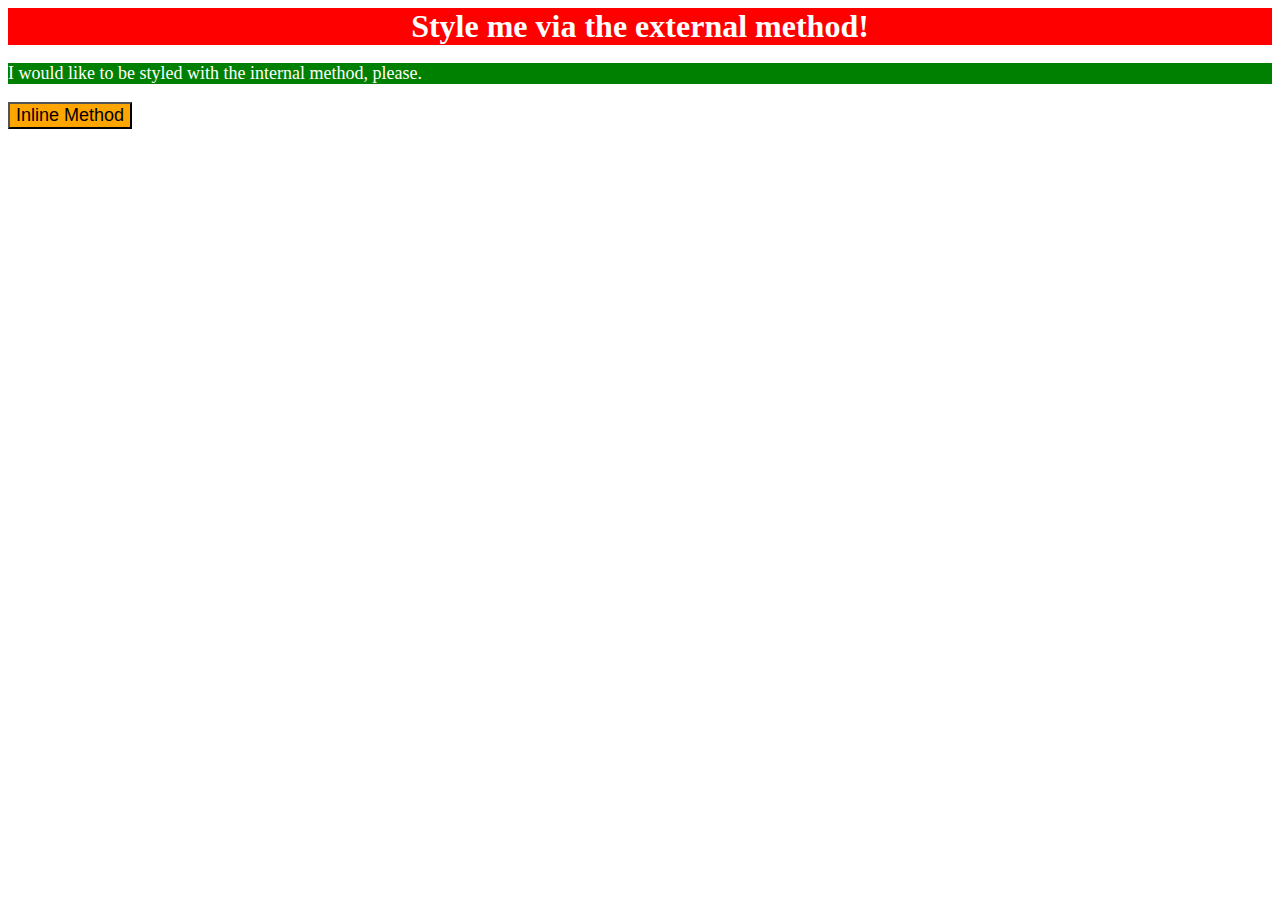
<file: foundations/01-css-methods/index.html>
<!DOCTYPE html>
<html lang="en">
  <head>
    <style>
      p {
        color: white;  
        background-color: green;
        font-size: 18px;
      }
    </style>
    <link rel="stylesheet" href="styles.css">
    <meta charset="UTF-8">
    <meta http-equiv="X-UA-Compatible" content="IE=edge">
    <meta name="viewport" content="width=device-width, initial-scale=1.0">
    <title>Methods for Adding CSS</title>
  </head>
  <body>
    <div>Style me via the external method!</div>
    <p>I would like to be styled with the internal method, please.</p>
    <button style="background-color: orange; font-size: 18px">Inline Method</button>
  </body>
</html>
</file>
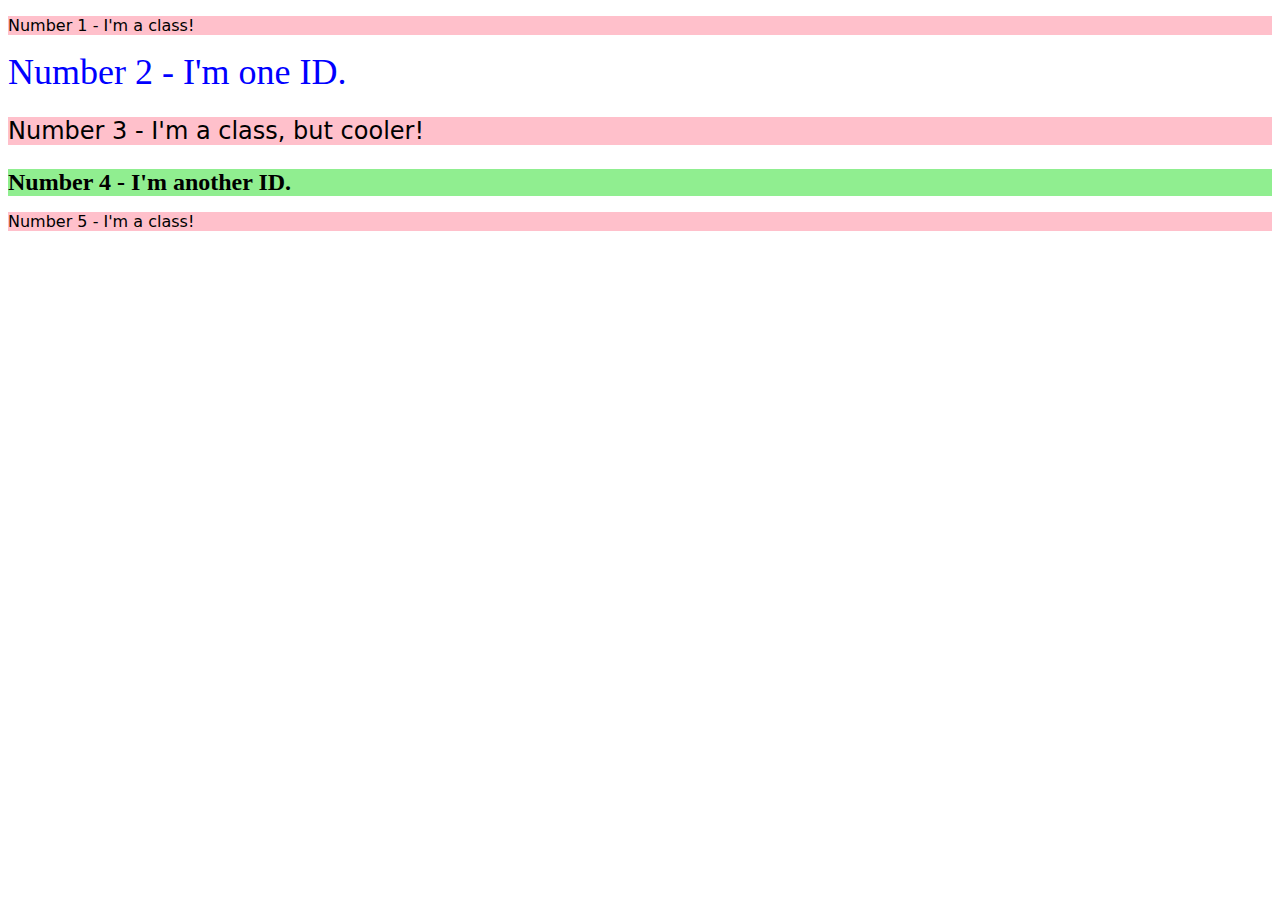
<file: foundations/02-class-id-selectors/index.html>
<!DOCTYPE html>
<html lang="en">
  <head>
    <meta charset="UTF-8">
    <meta http-equiv="X-UA-Compatible" content="IE=edge">
    <meta name="viewport" content="width=device-width, initial-scale=1.0">
    <title>Class and ID Selectors</title>
    <link rel="stylesheet" href="style.css">
  </head>
  <body>
    <p class="odd"> Number 1 - I'm a class!</p>
    <div id="even">Number 2 - I'm one ID.</div>
    <p class="odd cooler">Number 3 - I'm a class, but cooler!</p>
    <div id="eventoo">Number 4 - I'm another ID.</div>
    <p class="odd">Number 5 - I'm a class!</p>
  </body>
</html>
</file>
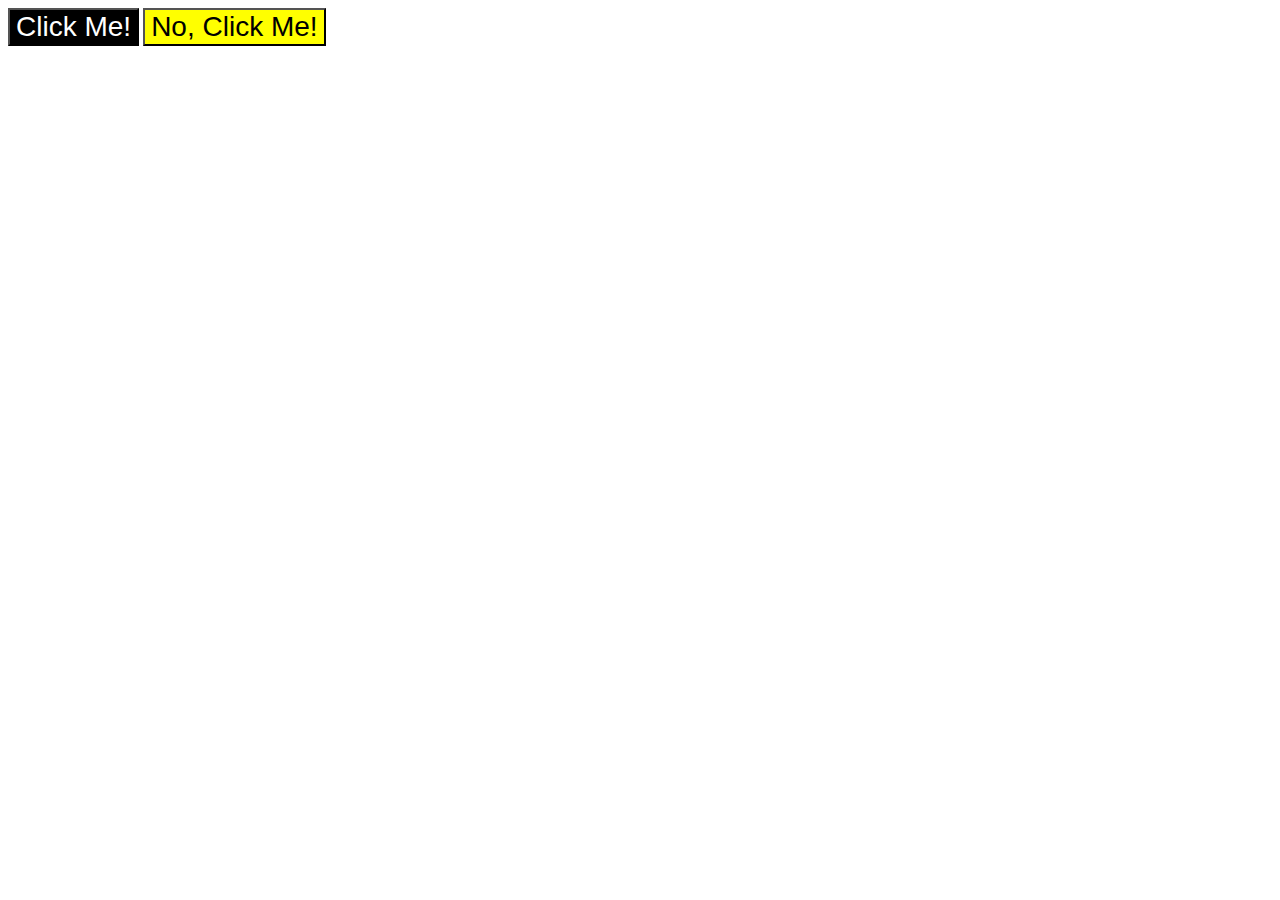
<file: foundations/03-grouping-selectors/index.html>
<!DOCTYPE html>
<html lang="en">
  <head>
    <meta charset="UTF-8">
    <meta http-equiv="X-UA-Compatible" content="IE=edge">
    <meta name="viewport" content="width=device-width, initial-scale=1.0">
    <title>Grouping Selectors</title>
    <link rel="stylesheet" href="style.css">
  </head>
  <body>
    <button class="click">Click Me!</button>
    <button class="no-click">No, Click Me!</button>
  </body>
</html>
</file>
<file: foundations/01-css-methods/styles.css>
/* styles.css */

div {
    color: white;
    background-color: red;
    font-size: 32px;
    font-weight: bold;
    text-align: center;
  }
</file>
<file: foundations/02-class-id-selectors/style.css>
/* styles.css */

.odd {
    background-color: pink;
    font-family: "Verdana", "DejaVu Sans", sans-serif;
}

#even {
    color:blue;
    font-size: 36px;
}

.odd.cooler {
    font-size: 24px;
}

#eventoo {
    background-color: lightgreen;
    font-size: 24px;
    font-weight: bold;
}
</file>
<file: foundations/03-grouping-selectors/style.css>
button {
    font-size: 28px;
    font-family: Helvetica, "Times New Roman", sans-serif;
}

.click {
    background-color: black;
    color: white;
}

.no-click{
    background-color: yellow;
}
</file>
